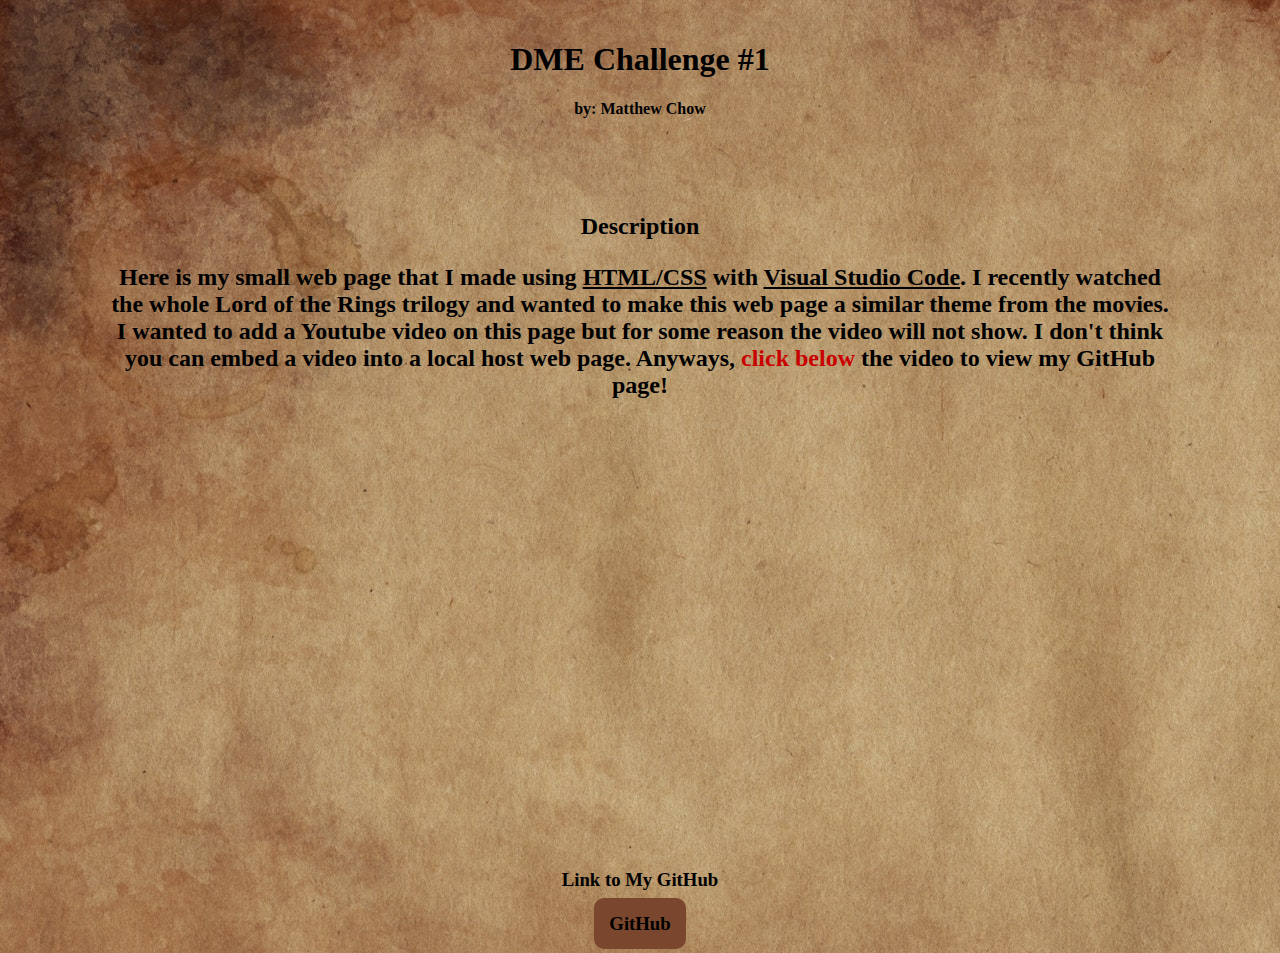
<file: index.html>
<!DOCTYPE html>
<html lang="en">

<head>
    <title>DME Challenge #1</title>
    <link rel="stylesheet" href="challenge1_style.css">
</head>

<body>
    <h1>
        <b>DME Challenge #1</b>
    </h1>
    <p><b>by: Matthew Chow</b></p>
    <h2>
        <b>Description</b>
        <p id="p1">
            Here is my small web page that I made using <u>HTML/CSS</u> with <u>Visual Studio Code</u>. I recently
            watched the whole
            Lord of the Rings trilogy and wanted to make
            this web page a similar theme from the movies. I wanted to add a Youtube video on this page but for some
            reason the video will not show. I don't think you can embed a video into a local host web page. Anyways,
            <span style="color: rgb(201, 0, 0)">click below</span> the video to view my GitHub page!
        </p>
        <iframe width="800" height="400" src="https://www.youtube.com/embed/30b7_S0paCQ"
            title="Lord of the Rings | The Shire - Music & Ambience" frameborder="0"
            allow="accelerometer; autoplay; clipboard-write; encrypted-media; gyroscope; picture-in-picture"
            allowfullscreen></iframe>
    </h2>
    <h3>
        <b>Link to My GitHub<br><br></b>
        <a href="https://github.com/MatthewC09/" class="button">GitHub</a>
    </h3>
</body>

</html>
</file>
<file: challenge1_style.css>
h1 {
    font-family: Copperplate, Papyrus, fantasy;
    text-align: center;
    padding-top: 20px;
}

h2 {
    font-family: Copperplate, Papyrus, fantasy;
    text-align: center;
    padding-top: 75px;
}

h3 {
    font-family: Copperplate, Papyrus, fantasy;
    text-align: center;
    padding-top: 20px;
}

p {
    font-family: Copperplate, Papyrus, fantasy;
    text-align: center;
}

#p1 {
    font-family: Copperplate, Papyrus, fantasy;
    text-align: center;
    padding-left: 100px;
    padding-right: 100px;
}

body {
    background-image: url("pexels-pixabay-235985.jpg");
}

.button {
    background-color: #7a462d;
    color: black;
    text-align: center;
    text-decoration: none;
    padding: 15px 15px;
    border-radius: 10px;
    transition-duration: 0.4s;
}

.button:hover {
    font-family: Arial, Helvetica, sans-serif;
    background-color: #5865F2;
    color: white;
    padding: 17px 17px;
}
</file>
